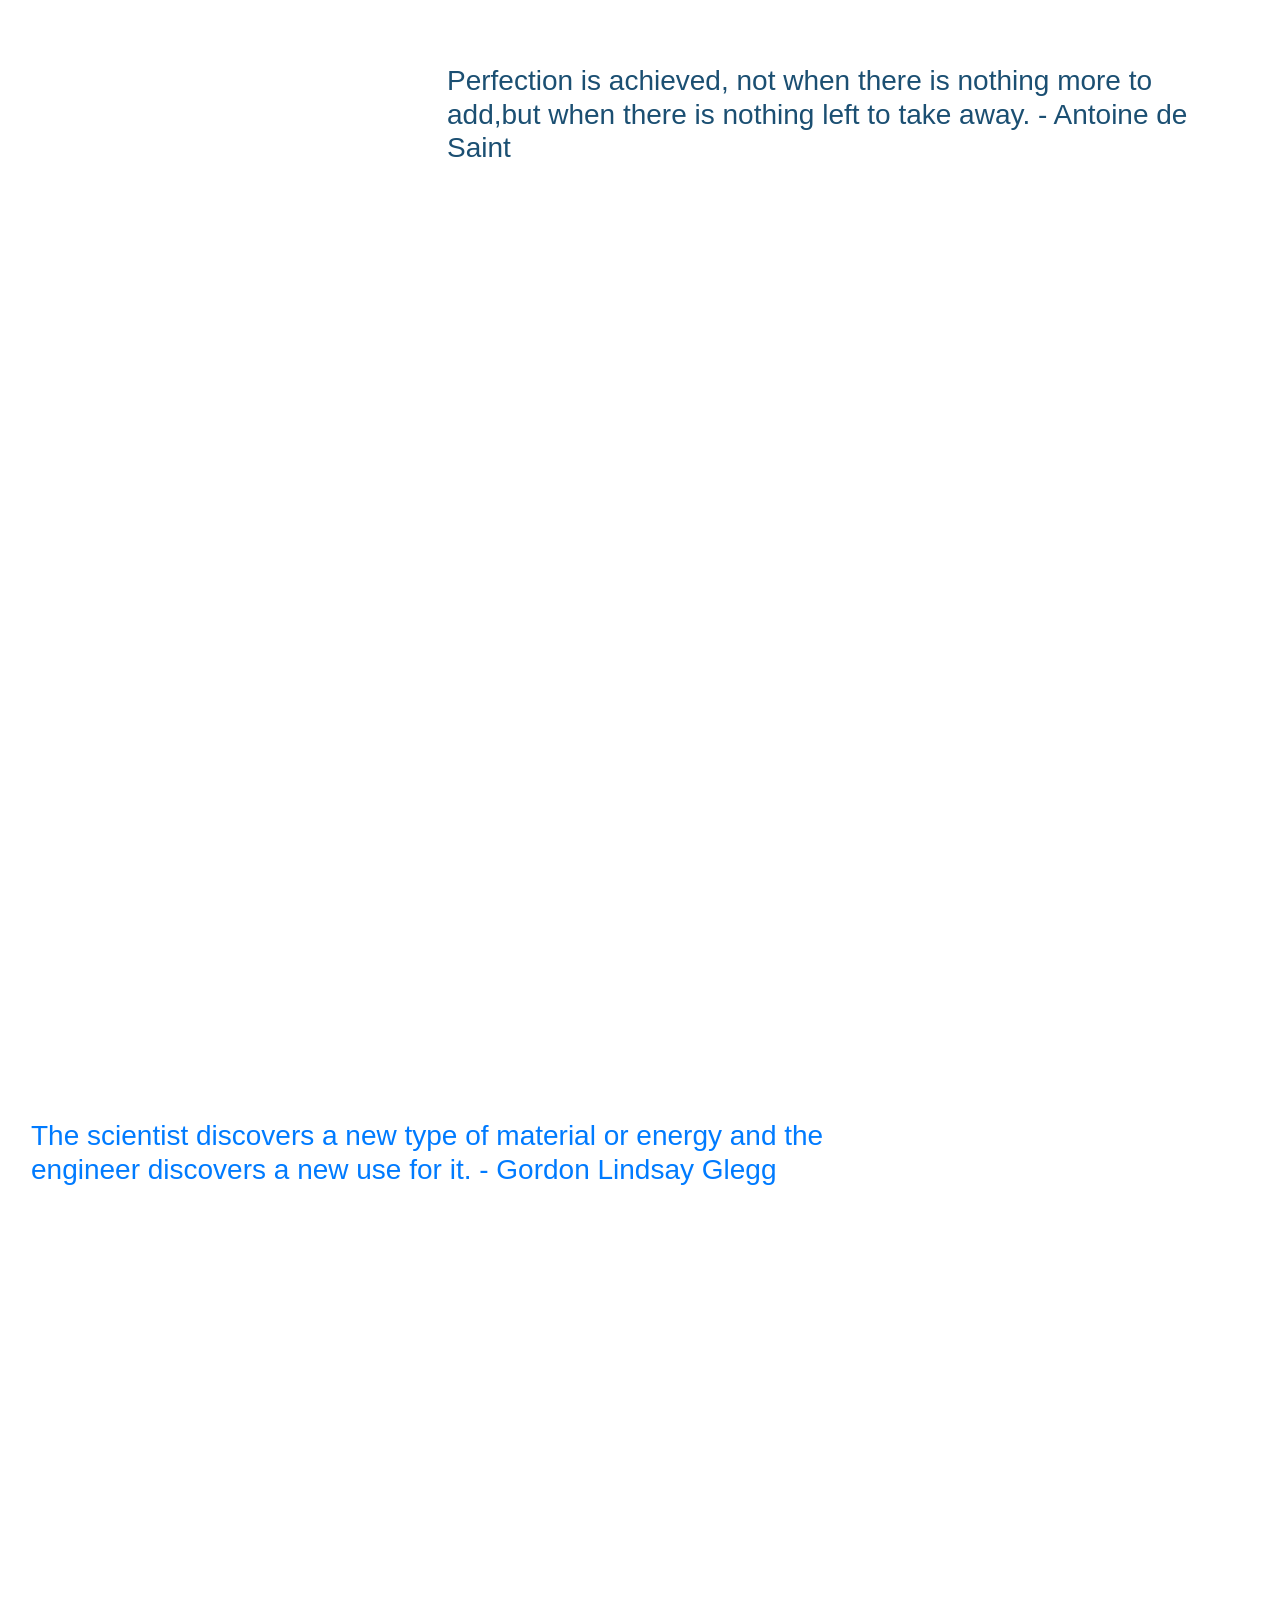
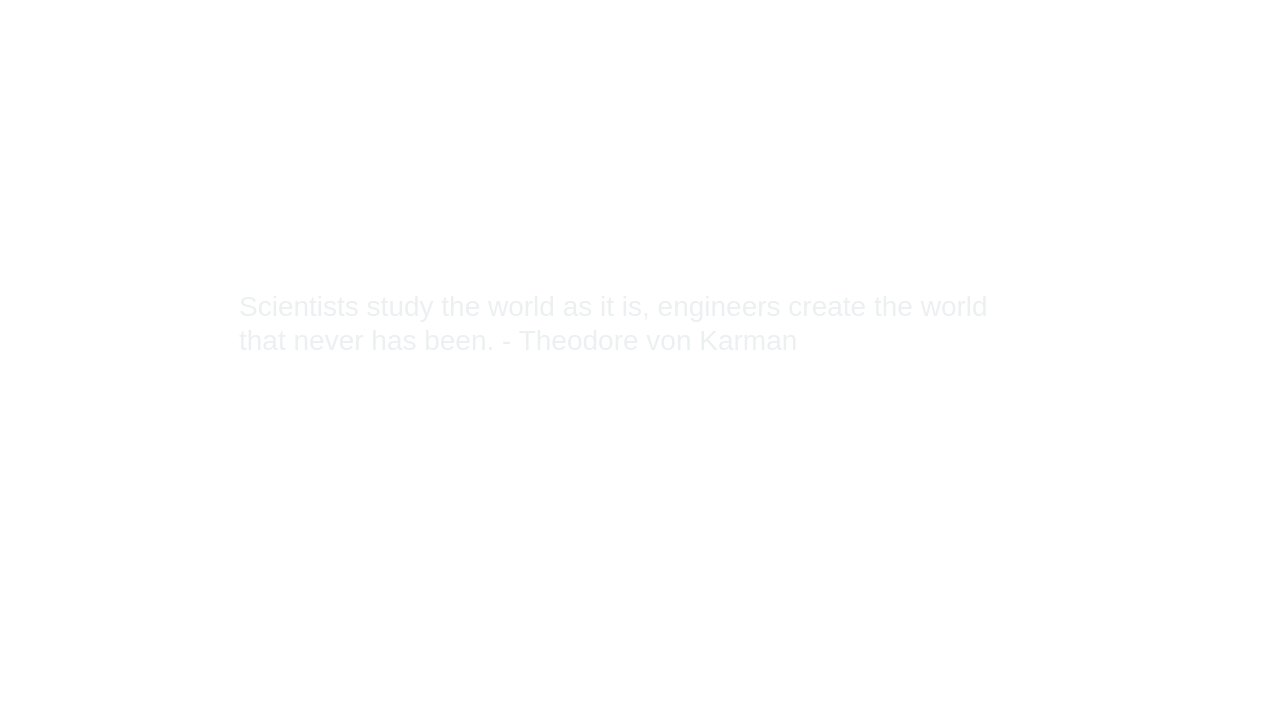
<file: frontend_project/UserProfileCards/Motivational Speech Wallpaper/index.html>
<!DOCTYPE html>
<html lang="en">
<head>
    <meta charset="UTF-8">
    <meta name="viewport" content="width=device-width, initial-scale=1.0">
    <title>My Project</title>
    <!-- CSSを読み込む -->
    <link rel="stylesheet" href="style.css">
</head>
<body>
    <!-- ここにコンテンツを書く -->
<!--bootstrap-->
<link rel="stylesheet" href="https://stackpath.bootstrapcdn.com/bootstrap/4.5.0/css/bootstrap.min.css" integrity="sha384-9aIt2nRpC12Uk9gS9baDl411NQApFmC26EwAOH8WgZl5MYYxFfc+NcPb1dKGj7Sk" crossorigin="anonymous">

<!-- ここからHTMLを記述してください。 -->
<div id="target">
</div>
    <!-- JavaScriptを読み込む -->
    <script src="scripts.js"></script>
</body>
</html>
</file>
<file: frontend_project/UserProfileCards/Motivational Speech Wallpaper/style.css>
.imgBackground{
    background-repeat:no-repeat;
    background-size:cover;
}

.vh-75 {
    height: 75vh;
}
</file>
